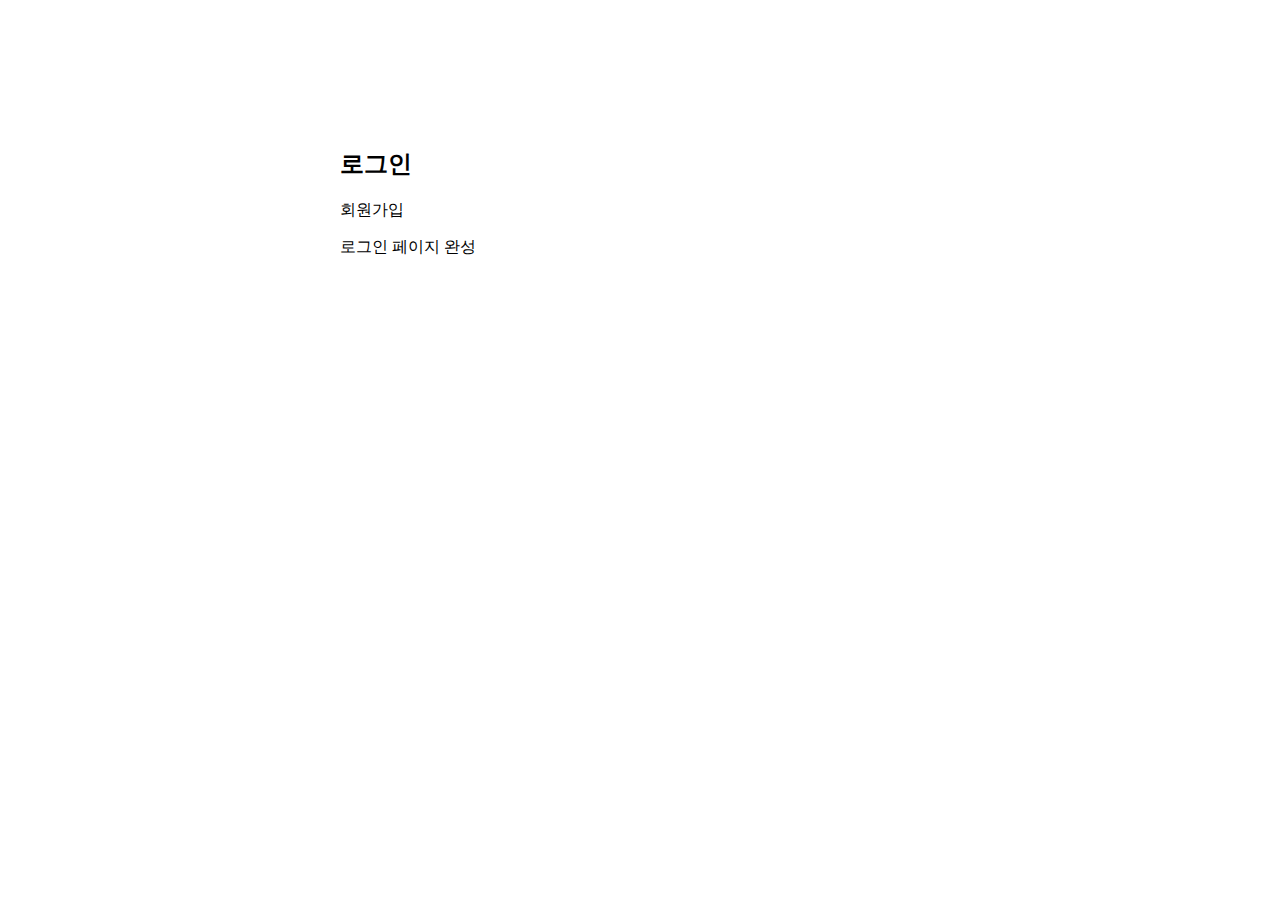
<file: signin/login.html>
<!DOCTYPE html>
<html lang="en">
<head>
    <meta charset="UTF-8">
    <meta name="viewport" content="width=device-width, initial-scale=1.0">
    <title>Document</title>
    <link rel="stylesheet" href="css/login.css">
</head>
<body>
    <header>
        <div class="small-inner">
            <h2 class="title">로그인</h2>
            <p>회원가입</p>
            <p>로그인 페이지 완성</p>
        </div>
    </header>
</body>
</html>
</file>
<file: signin/css/login.css>
.small-inner{
    max-width: 600px;
    margin: 0 auto;
    padding: 120px 0;
    background: rgba(red, green, blue, alpha);
}
</file>
